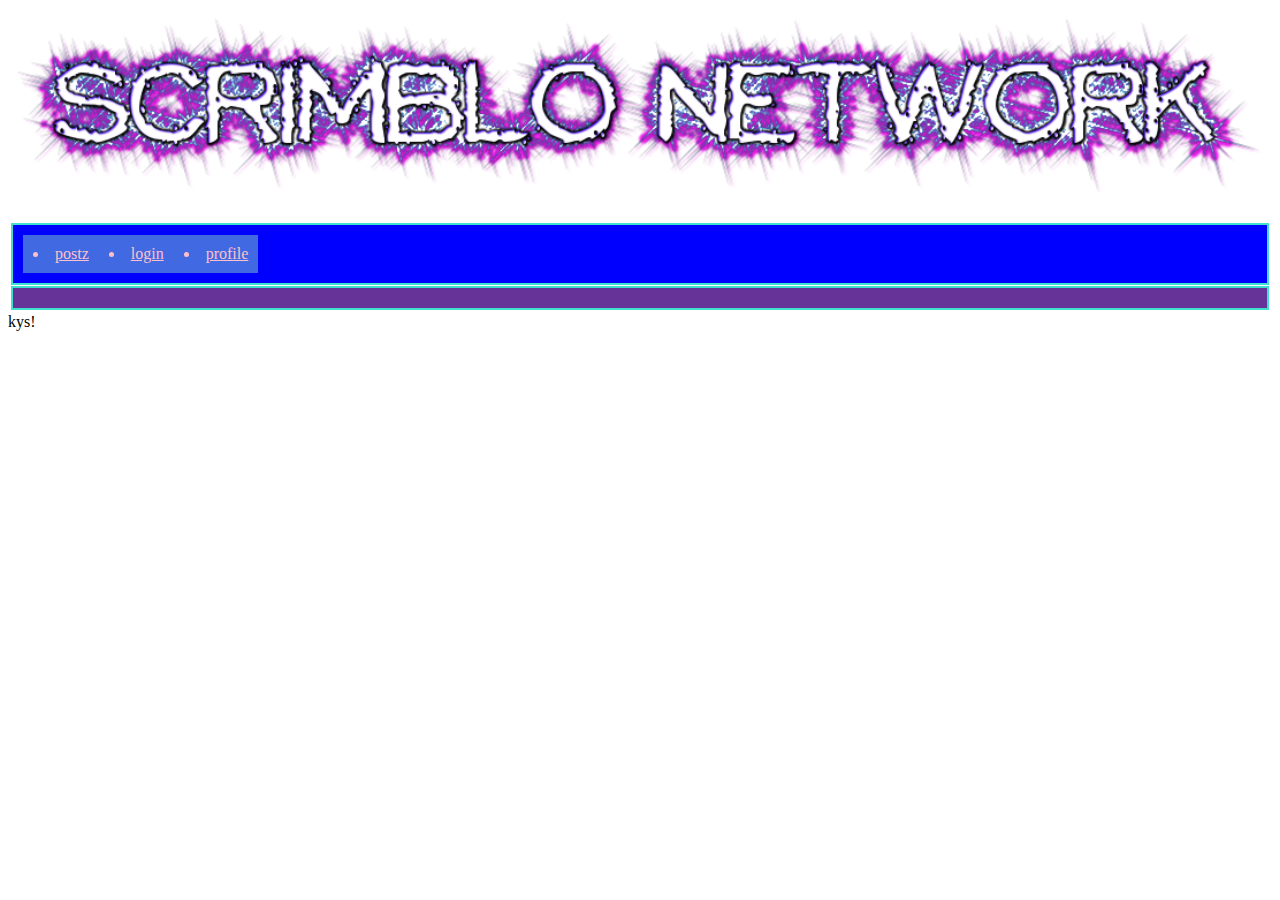
<file: web/index.html>
<html lang="en">
<link rel="stylesheet" href="style.css">

<head>
    <meta charset="UTF-8">
    <meta name="viewport" content="width=device-width, initial-scale=1.0">
    <title>scrimblo network</title>
</head>

<body>
    <h1><img src="cooltext453500064312893.png"></h1>
    <nav><a href="posts.html">
            <li>postz</li>
        </a><a href="login.html">
            <li>login</li>
        </a><a href="profile.html">
            <li>profile</li>
        </a></nav>
    <main>
  
        <div id="results"></div>
        <script src="script.js"></script>
    </main>
    <footer> kys!</footer>
</body>

</html>
</file>
<file: web/style.css>
body{

}
h1 img{
    display: block;
    width: -webkit-fill-available;
}
nav{
    margin:5px;
    padding: 10px;
    background-color: blue;
    color:chartreuse;
    display: flex;
    outline-style: solid;
    outline-width: 2px;
    outline-color: turquoise;
}

nav a{
    color:pink;
}
nav a:hover{
    color: orange;
}
nav li{
    padding: 10px;
    background-color:royalblue;
}
main{
    margin:5px;
    padding: 10px;
    background-color: rebeccapurple;
    color:orange;
    display: flex;
    outline-style: solid;
    outline-width: 2px;
    outline-color: turquoise;
}
div post{
    display: block;
    margin: 10px;
    padding: 10px;
    background: beige;
    outline-color: beige;
    outline-style: outset;
    outline-width: thick;
}
div post p{
    padding: 5px;
    margin: auto;
}
div post p .subject{
    padding: 5px;
    margin: auto;
    font-size: large;
    background-color: lightyellow;

}
div post p .date{
    padding: 5px;
    margin: auto;
    font-size: large;
    background-color: lightyellow;

}
.user{
    outline: auto;
    background: cornflowerblue;
    color: white;
    font-size: larger;
    padding: 10px;
    margin: auto;
    font-weight: bold;
}
</file>
